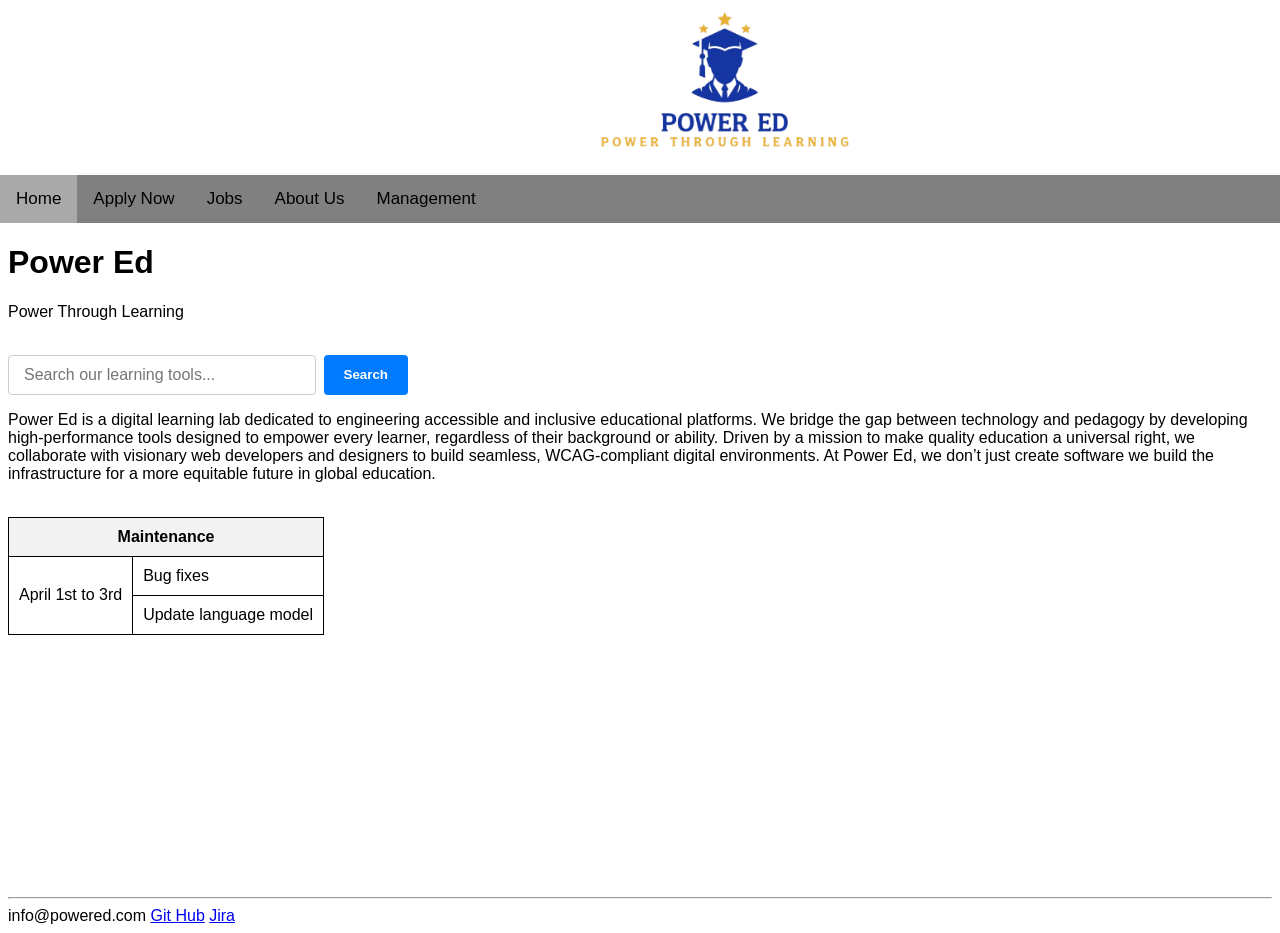
<file: index.html>
<!DOCTYPE html>
<html lang="en">

<head>
    <!--meta tags-->
    <meta charset="UTF-8">
    <meta name="viewport" content="width=device-width, initial-scale=1.0">
    <meta name="description" content="Home Page">
    <meta name="author" content="Dante Rosini">
    <meta name="keywords" content="html, css, index">
    <title>Home</title>
    <link rel="stylesheet" type="text/css" href="style.css">

</head>

<body>
    <!-- navigation and logo  -->
    <img src="Images/logo.png" alt="Description of the image" class=" logo">
    <div class="topnav">
        <a class="active" href="index.html">Home</a>
        <a href="apply.html">Apply Now</a>
        <a href="jobs.php">Jobs</a>
        <a href="about.html">About Us</a>
        <a href="login.php">Management</a>
    </div>

    <div class="content">
        <!--background image -->

        <div style="background-image: url('Images/background.png'); background-size: cover; background-position: center;">
            <h1>Power Ed</h1>
            <p> Power Through Learning</p>
            <br>
            <div class="search-container">
                <input type="text" placeholder="Search our learning tools...">
                <button type="submit">Search</button>
            </div>
            <!--AI used for to write description-->
            <p>Power Ed is a digital learning lab dedicated to engineering accessible and inclusive educational platforms. We bridge the gap between technology and pedagogy by developing high-performance tools designed to empower every learner, regardless
                of their background or ability. Driven by a mission to make quality education a universal right, we collaborate with visionary web developers and designers to build seamless, WCAG-compliant digital environments. At Power Ed, we don’t just
                create software we build the infrastructure for a more equitable future in global education.</p>
            <br>
            <!--table-->
            <table>
                <tr>
                    <th colspan="2">Maintenance </th>
                </tr>
                <tr>
                    <td rowspan="2"> April 1st to 3rd </td>
                    <td> Bug fixes </td>
                </tr>
                <tr>
                    <td rowspan="2"> Update language model </td>
                </tr>
            </table>
            <br>
            <br>
            <br>

            <div style="padding: 100px;">
            </div>
            <hr>
            <!--footer-->
            <footer>info@powered.com <a href="https://github.com/106566540/COS10026-Web-Technology-Project">Git Hub</a> <a href="https://rhaul-and-the-chipmunks.atlassian.net/jira/software/projects/KAN/boards/2?atlOrigin=eyJpIjoiZjc1NDE1MmQ5ZjI4NGI4ZmJkNjMxYTU0ZDQzMTZlODkiLCJwIjoiaiJ9">Jira</a>                </footer>






        </div>


</body>

</html>
</file>
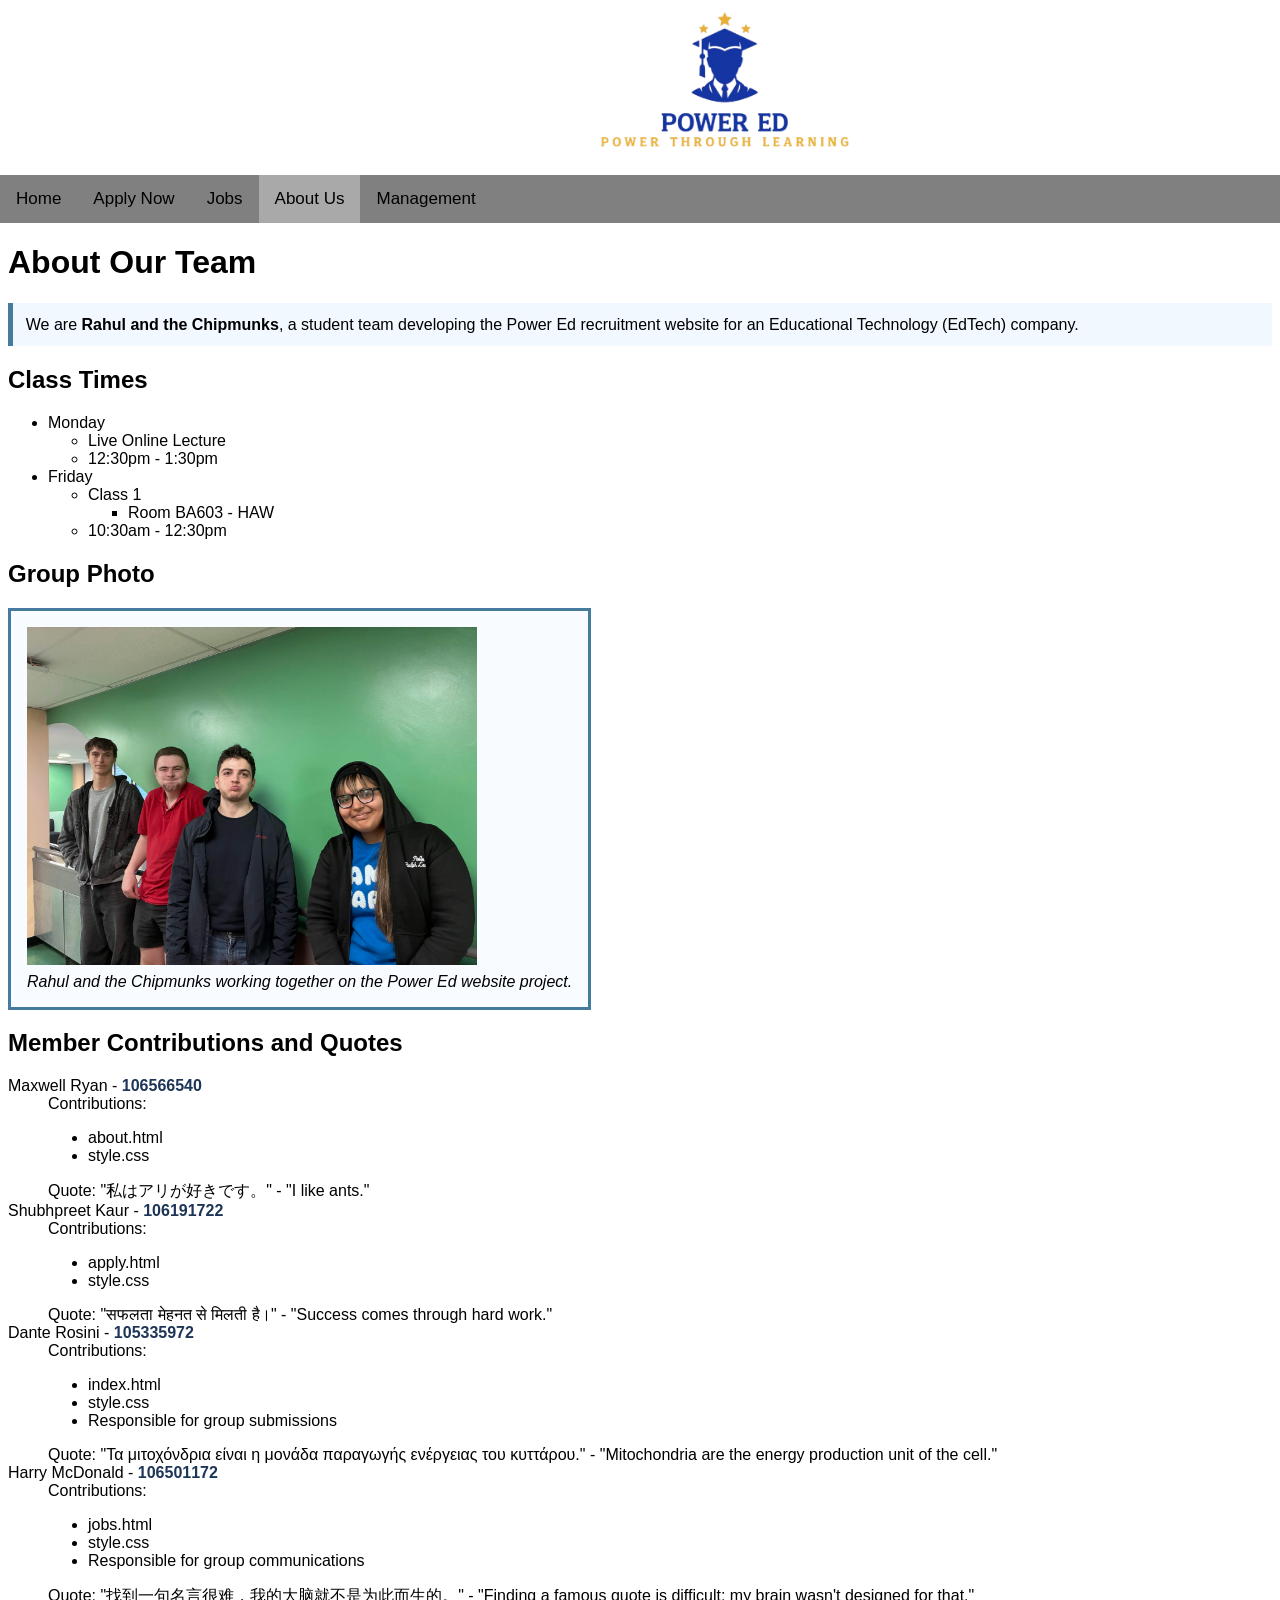
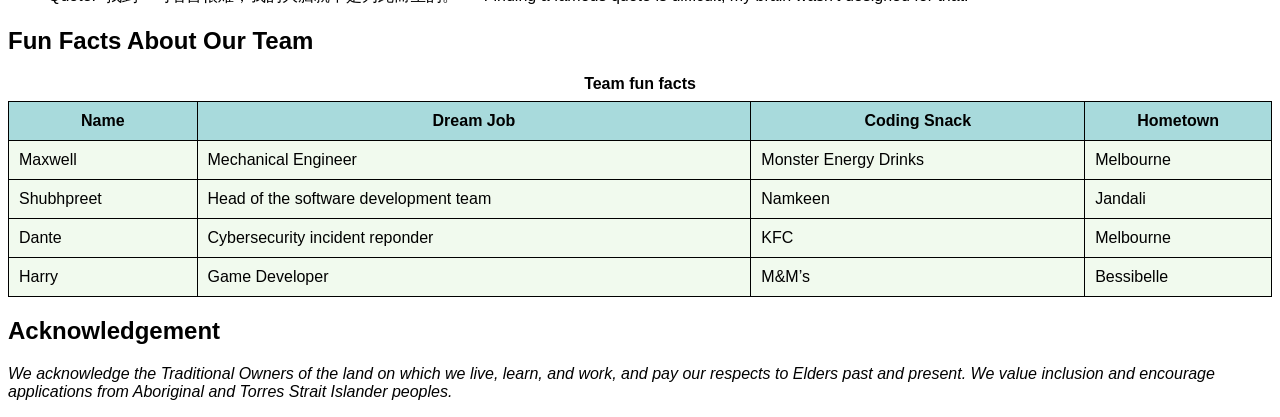
<file: about.html>
<!DOCTYPE html>
<html lang="en">

<head>
    <meta charset="utf-8">
    <meta name="description" content="About the Power Ed project team">
    <meta name="keywords" content="HTML, CSS, About, Team">
    <meta name="author" content="Max Ryan">
    <meta name="viewport" content="width=device-width, initial-scale=1.0">
    <title>About Us</title>
    <link rel="stylesheet" type="text/css" href="style.css">

    <!-- Embedded CSS example required on page -->
    <style>
        .student-id {
            color: #1d3557;
            font-weight: bold;
        }
        
        .about-note {
            background-color: #f1f8ff;
            border-left: 5px solid #457b9d;
            padding: 0.8em;
            margin: 1em 0;
        }
    </style>
</head>

<body>
    <img src="Images/logo.png" alt="Description of the image" class=" logo">

    <!-- Top navigation bar -->
    <div class="topnav">
        <a href="index.html">Home</a>
        <a href="apply.html">Apply Now</a>
        <a href="jobs.php">Jobs</a>
        <a class="active" href="about.html">About Us</a>
        <a href="login.php">Management</a>
    </div>

    <main class="content">
        <h1>About Our Team</h1>

        <p class="about-note">
            We are <strong>Rahul and the Chipmunks</strong>, a student team developing the Power Ed recruitment website for an Educational Technology (EdTech) company.
        </p>

        <section>
            <h2>Class Times</h2>
            <ul>
                <li>Monday
                    <ul>
                        <li>Live Online Lecture</li>
                        <li>12:30pm - 1:30pm</li>
                    </ul>
                </li>
                <li>Friday
                    <ul>
                        <li>Class 1
                            <ul>
                                <li>Room BA603 - HAW</li>
                            </ul>
                        </li>
                        <li>10:30am - 12:30pm</li>
                    </ul>
                </li>
            </ul>
        </section>

        <section>
            <h2>Group Photo</h2>
            <figure class="group-photo">
                <img src="Images/group.jpg" alt="Group photo of Rahul and the Chipmunks team members" width="450">
                <figcaption>Rahul and the Chipmunks working together on the Power Ed website project.</figcaption>
            </figure>
        </section>

        <section>
            <h2>Member Contributions and Quotes</h2>
            <dl>
                <dt>Maxwell Ryan - <span class="student-id">106566540</span></dt>
                <dd>Contributions:
                    <ul>
                        <li>about.html</li>
                        <li>style.css</li>
                    </ul>
                </dd>
                <dd>Quote: "私はアリが好きです。" - "I like ants."</dd>

                <dt>Shubhpreet Kaur - <span class="student-id">106191722</span></dt>
                <dd>Contributions:
                    <ul>
                        <li>apply.html</li>
                        <li>style.css</li>
                    </ul>
                </dd>
                <dd>Quote: "सफलता मेहनत से मिलती है।" - "Success comes through hard work."</dd>

                <dt>Dante Rosini - <span class="student-id">105335972</span></dt>
                <dd>Contributions:
                    <ul>
                        <li>index.html</li>
                        <li>style.css</li>
                        <li>Responsible for group submissions</li>
                    </ul>
                </dd>
                <dd>Quote: "Τα μιτοχόνδρια είναι η μονάδα παραγωγής ενέργειας του κυττάρου." - "Mitochondria are the energy production unit of the cell."</dd>

                <dt>Harry McDonald - <span class="student-id">106501172</span></dt>
                <dd>Contributions:
                    <ul>
                        <li>jobs.html</li>
                        <li>style.css</li>
                        <li>Responsible for group communications</li>
                    </ul>
                </dd>
                <dd>Quote: "找到一句名言很难，我的大脑就不是为此而生的。" - "Finding a famous quote is difficult; my brain wasn't designed for that."</dd>
            </dl>
        </section>

        <section>
            <h2>Fun Facts About Our Team</h2>
            <table class="fun-facts">
                <caption>Team fun facts</caption>
                <tr>
                    <th>Name</th>
                    <th>Dream Job</th>
                    <th>Coding Snack</th>
                    <th>Hometown</th>
                </tr>
                <tr>
                    <td>Maxwell</td>
                    <td>Mechanical Engineer</td>
                    <td>Monster Energy Drinks</td>
                    <td>Melbourne</td>
                </tr>
                <tr>
                    <td>Shubhpreet</td>
                    <td>Head of the software development team </td>
                    <td>Namkeen</td>
                    <td>Jandali</td>
                </tr>
                <tr>
                    <td>Dante</td>
                    <td>Cybersecurity incident reponder</td>
                    <td>KFC</td>
                    <td>Melbourne</td>
                </tr>
                <tr>
                    <td>Harry</td>
                    <td>Game Developer</td>
                    <td>M&M’s</td>
                    <td>Bessibelle</td>
                </tr>
            </table>
        </section>

        <section>
            <h2>Acknowledgement</h2>
            <p style="font-style: italic;">
                We acknowledge the Traditional Owners of the land on which we live, learn, and work, and pay our respects to Elders past and present. We value inclusion and encourage applications from Aboriginal and Torres Strait Islander peoples.
            </p>
        </section>
    </main>

</body>

</html>
</file>
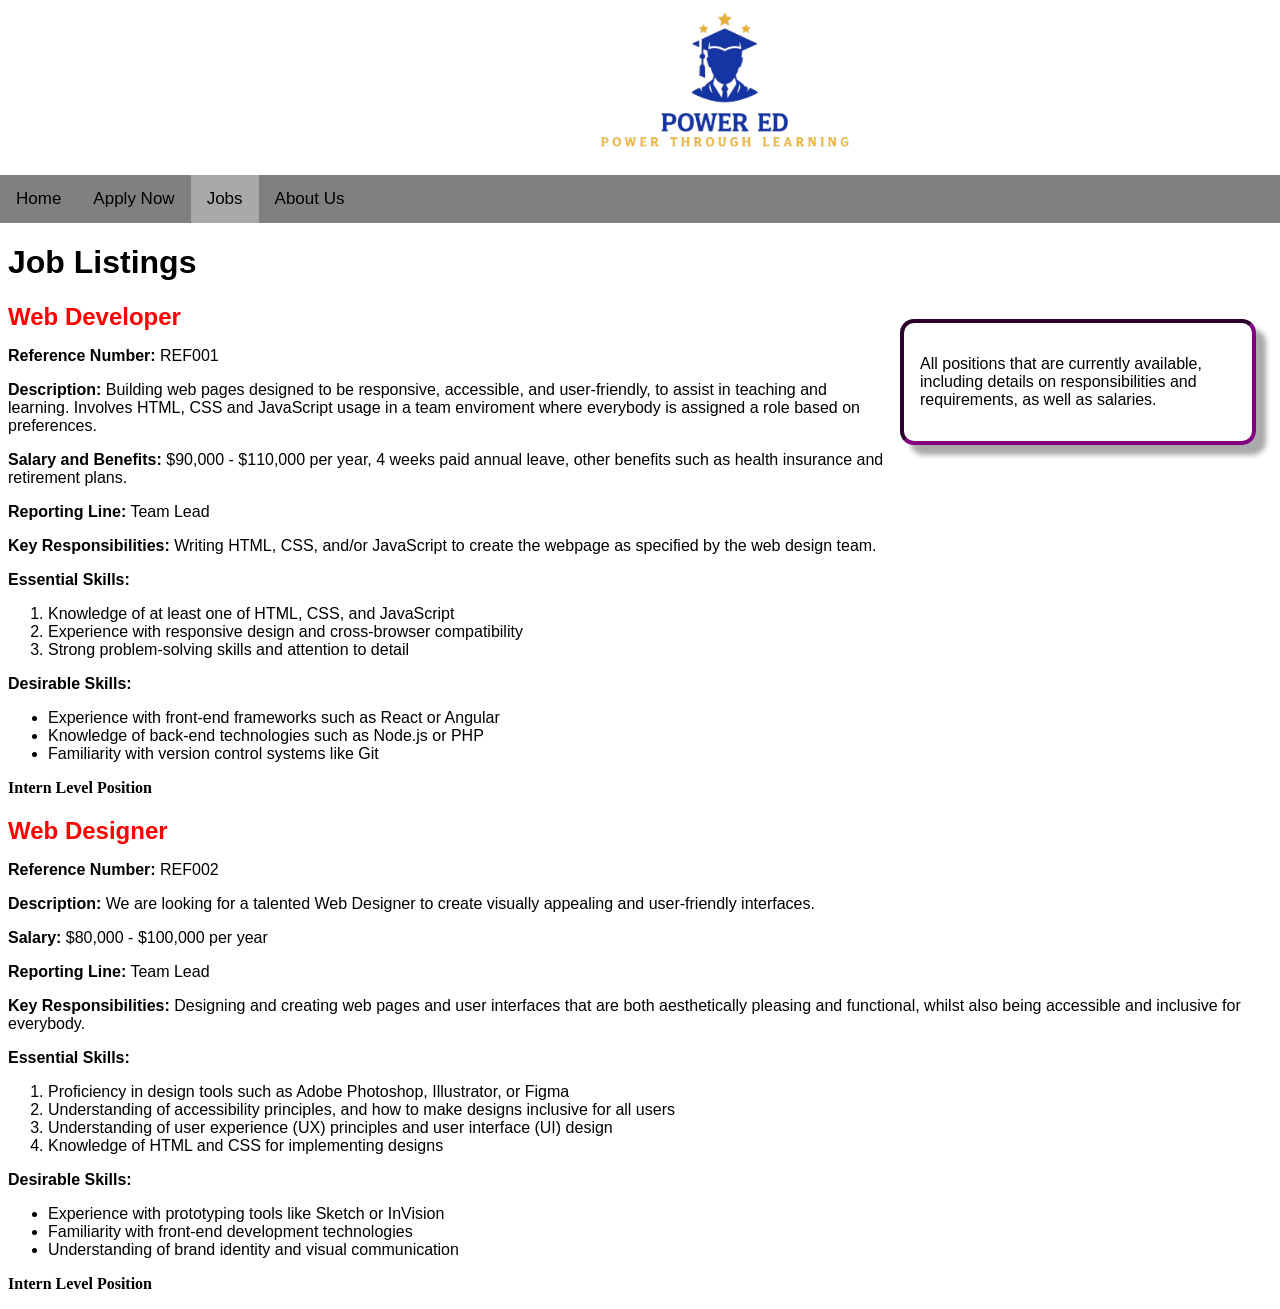
<file: jobs.html>
<!DOCTYPE html>
<html lang="en">

<head>
    <meta charset="UTF-8">
    <meta name="viewport" content="width=device-width, initial-scale=1.0">
    <meta name="description" content="Applied Web Project, Jobs page">
    <meta name="author" content="Harry McDonald">
    <meta name="keywords" content="html, css, jobs">
    <title>Jobs</title>
    <link rel="stylesheet" type="text/css" href="style.css">
    <style>
        h2 {
            color: red;
            font-size: 24px;
            margin-bottom: 10px;
        }
    </style>
</head>

<body>
    <img src="Images/logo.png" alt="Description of the image" class=" logo">

    <!-- Top navigation bar, courtesy of Maxwell -->
    <div class="topnav">
        <a href="index.html">Home</a>
        <a href="apply.html">Apply Now</a>
        <a class="active" href="jobs.html">Jobs</a>
        <a href="about.html">About Us</a>
    </div>

    <!-- Main page content -->

    <div style="background-image: url('Images/background.png'); background-size: cover; background-position: center;">
        <div class="content">
            <h1>Job Listings</h1>
            <!-- Refer to style.css for aside styling -->
            <aside>
                <p>All positions that are currently available, including details on responsibilities and requirements, as well as salaries.</p>
            </aside>
            <section>
                <!-- Web Developer Job Posting -->
                <h2>Web Developer</h2>
                <p><strong>Reference Number:</strong> REF001</p>
                <p><strong>Description:</strong> Building web pages designed to be responsive, accessible, and user-friendly, to assist in teaching and learning. Involves HTML, CSS and JavaScript usage in a team enviroment where everybody is assigned a role
                    based on preferences.</p>
                <p><strong>Salary and Benefits:</strong> $90,000 - $110,000 per year, 4 weeks paid annual leave, other benefits such as health insurance and retirement plans.</p>
                <p><strong>Reporting Line:</strong> Team Lead</p>
                <p><strong>Key Responsibilities:</strong> Writing HTML, CSS, and/or JavaScript to create the webpage as specified by the web design team.</p>
                <!--AI used for required and desirable skills-->
                <p><strong>Essential Skills:</strong></p>
                <ol>
                    <li>Knowledge of at least one of HTML, CSS, and JavaScript</li>
                    <li>Experience with responsive design and cross-browser compatibility</li>
                    <li>Strong problem-solving skills and attention to detail</li>
                </ol>
                <p><strong>Desirable Skills:</strong></p>
                <ul>
                    <li>Experience with front-end frameworks such as React or Angular</li>
                    <li>Knowledge of back-end technologies such as Node.js or PHP</li>
                    <li>Familiarity with version control systems like Git</li>
                </ul>
                <p style="font-family: cursive;"><strong>Intern Level Position</strong></p>
            </section>

            <section>
                <!-- Web Designer Job Posting -->
                <!-- Used AI to generate this section for ease of development -->
                <h2>Web Designer</h2>
                <p><strong>Reference Number:</strong> REF002</p>
                <p><strong>Description:</strong> We are looking for a talented Web Designer to create visually appealing and user-friendly interfaces.</p>
                <p><strong>Salary:</strong> $80,000 - $100,000 per year</p>
                <p><strong>Reporting Line:</strong> Team Lead</p>
                <p><strong>Key Responsibilities:</strong> Designing and creating web pages and user interfaces that are both aesthetically pleasing and functional, whilst also being accessible and inclusive for everybody.</p>
                <p><strong>Essential Skills:</strong></p>
                <ol>
                    <li>Proficiency in design tools such as Adobe Photoshop, Illustrator, or Figma</li>
                    <li>Understanding of accessibility principles, and how to make designs inclusive for all users</li>
                    <li>Understanding of user experience (UX) principles and user interface (UI) design</li>
                    <li>Knowledge of HTML and CSS for implementing designs</li>
                </ol>
                <p><strong>Desirable Skills:</strong></p>
                <ul>
                    <li>Experience with prototyping tools like Sketch or InVision</li>
                    <li>Familiarity with front-end development technologies</li>
                    <li>Understanding of brand identity and visual communication</li>
                </ul>
                <p style="font-family: cursive;"><strong>Intern Level Position</strong></p>
            </section>
        </div>
</body>

</html>
</file>
<file: style.css>
@media screen and (max-width: 4000px) {

    body {
        margin: 0;
        font-family: Arial, sans-serif;
    }


    /* navigation menu bar */

    .topnav {
        background-color: grey;
        overflow: hidden;
    }


    /* links inside the navigation bar */

    .topnav a {
        float: left;
        color: black;
        text-align: center;
        padding: 14px 16px;
        text-decoration: none;
        font-size: 17px;
    }


    /* hover effect */

    .topnav a:hover {
        background-color: white;
        color: black;
    }


    /* active page link */

    .topnav a.active {
        background-color: darkgrey;
        color: black;
    }


    /* main page content */

    .content {
        margin: 8px;
    }


    /* table fomrating */

    table,
    th,
    td {
        border: 1px solid black;
        border-collapse: collapse;
        /* Prevents double lines */
        padding: 10px;
    }

    th {
        background-color: #f2f2f2;
    }


    /* Search Bar */

    .search-container {
        display: flex;
        gap: 8px;
        max-width: 400px;
    }

    input[type="text"] {
        flex-grow: 1;
        padding: 10px 15px;
        border: 1px solid #ccc;
        border-radius: 4px;
        font-size: 16px;
    }

    button {
        padding: 10px 20px;
        background-color: #007bff;
        color: white;
        border: none;
        border-radius: 4px;
        cursor: pointer;
        font-weight: bold;
    }

    button:hover {
        background-color: #0056b3;
    }

    .logo {
        height: auto;
        width: 250px;
        margin-left: 600px;
    }

    /* jobs.html aside */
    aside {    border: 4px inset purple;
        border-radius: 14px;
        margin: 1em;
        padding: 1em;
        width: 25%;
        float: right;
        box-shadow: 10px 10px 5px #aaaaaa;
    }
}

.group-photo {
    border: 3px solid #457b9d;
    padding: 1em;
    width: fit-content;
    background-color: #f8fbff;
    margin: 1em 0;
}

.group-photo img {
    display: block;
    max-width: 100%;
    height: auto;
}

.group-photo figcaption {
    margin-top: 0.5em;
    font-style: italic;
    text-align: center;
}

.fun-facts {
    width: 100%;
    margin-top: 1em;
}

.fun-facts caption {
    caption-side: top;
    font-weight: bold;
    margin-bottom: 0.5em;
}

.fun-facts th {
    background-color: #a8dadc;
    color: #000000;
}

.fun-facts td {
    background-color: #f1faee;
}

.fun-facts tr:hover td {
    background-color: #ffe8a1;
}

.banner h1 {
    text-align: left;
    font-family: 'Times New Roman', Times, serif;
    font-size: 150px;
    font-weight: bold;
    color: rgb(26, 25, 25);
    margin: 0;
}

.banner {
    background-image: url("images/download.jpg");
    background-size: cover;
    background-position: center;
    height: 400px;
    margin: 0;
    border: 3px double blue;
}

#title {
    text-align: center;
    color: red;
    font-size: 28px;
    margin: 25px;
}

#title:hover {
    color: blue;
}

.container {
    max-width: 900px;
    margin: 30px auto;
    background: radial-gradient(circle, lightblue, white);
    padding: 30px 40px;
    border-radius: 10px;
    border-color: rgb(73, 175, 206);
    border-style: dotted;
}

.form-grid {
    display: grid;
    grid-template-columns: 50% 50%;
    gap: 15px;
    text-align: center;
}

label {
    text-align: right;
    font-weight: 500;
    font-family: Cambria, Cochin, Georgia, Times, 'Times New Roman', serif;
}

input,
select,
textarea {
    width: 100%;
    padding: 10px;
    border: 1px solid #090909;
    border-radius: 5px;
    font-size: 15px;
}

fieldset {
    margin: 20px 0;
    padding: 15px;
    border: 1px dotted #180ade;
    border-radius: 8px;
}

legend {
    font-weight: bold;
    padding: 0 10px;
}

fieldset label {
    text-align: left;
    margin-right: 15px;
}

#button1 {
    margin-top: 15px;
    padding: 10px 20px;
    border: none;
    border-radius: 5px;
    font-size: 16px;
    cursor: pointer;
}

#button2 {
    float: right;
    margin-top: 15px;
    padding: 10px 20px;
    border: none;
    border-radius: 5px;
    font-size: 16px;
    cursor: pointer;
}
</file>
